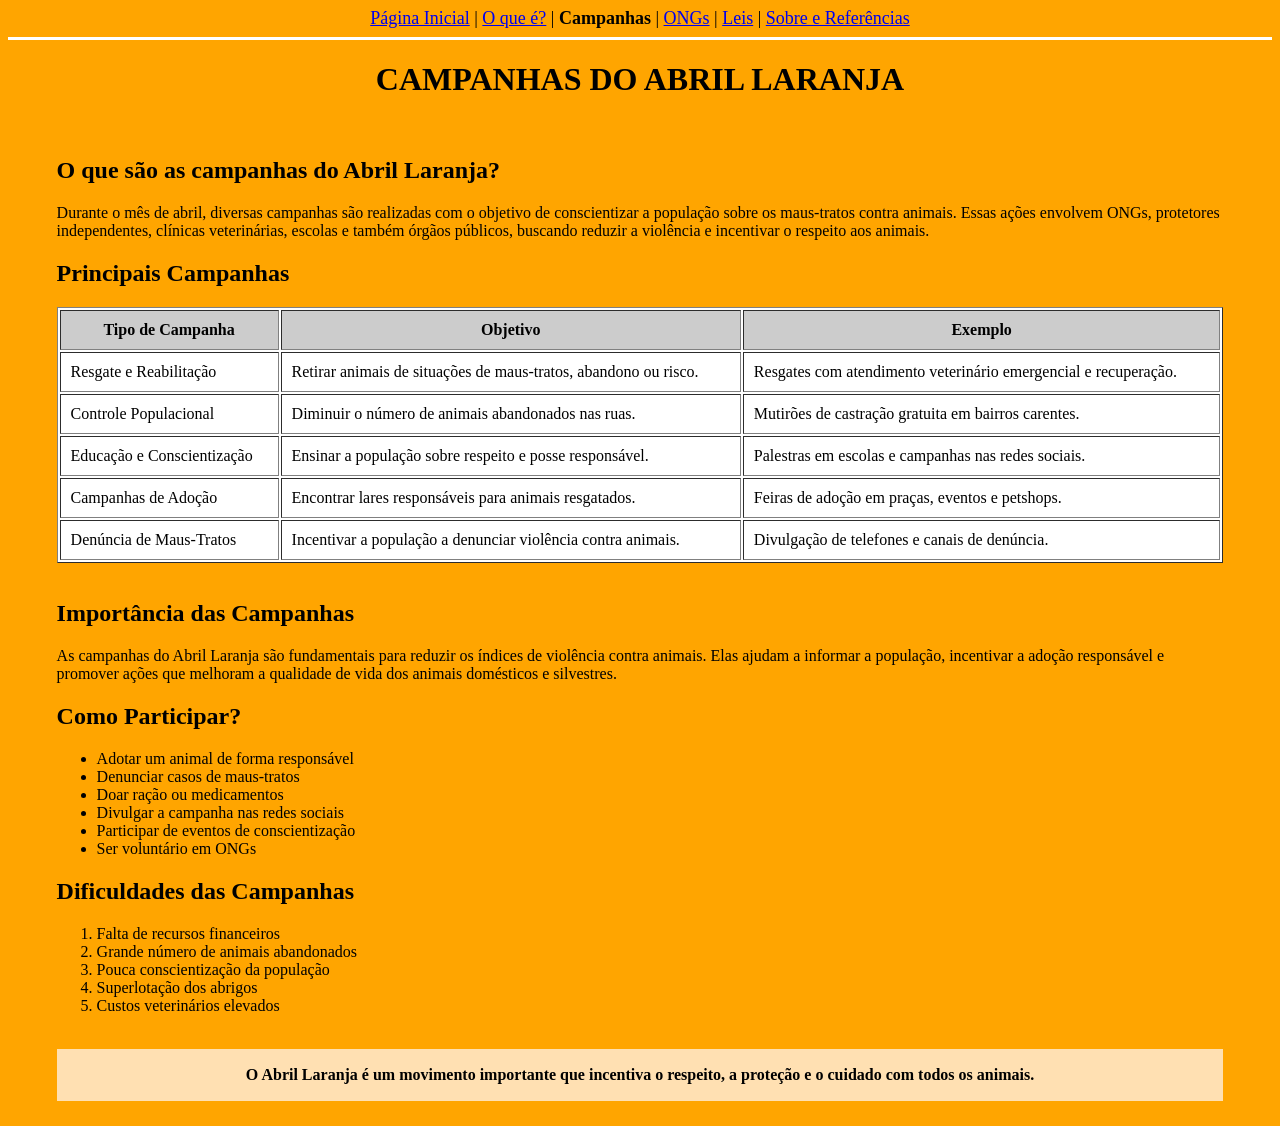
<file: html/1-bim-abrillaranja/campanhas.html>
<!DOCTYPE html>
<html lang="pt-br">
<head>
    <meta charset="UTF-8">
    <title>Campanhas - Abril Laranja</title>
</head>
<body bgcolor="orange" text="black">

<center>
    <font size="4">
        <a href="index.html">Página Inicial</a> |
        <a href="o que é.html">O que é?</a> |
        <b>Campanhas</b> |
        <a href="ongs.html">ONGs</a> |
        <a href="leis.html">Leis</a> |
        <a href="sobre.html">Sobre e Referências</a>
    </font>
</center>

<hr size="3" color="white">

<h1 align="center">CAMPANHAS DO ABRIL LARANJA</h1>

<table width="95%" align="center" border="0" cellpadding="15">
<tr>
<td>

<h2>O que são as campanhas do Abril Laranja?</h2>

<p>
Durante o mês de abril, diversas campanhas são realizadas com o objetivo de
conscientizar a população sobre os maus-tratos contra animais. Essas ações
envolvem ONGs, protetores independentes, clínicas veterinárias, escolas e
também órgãos públicos, buscando reduzir a violência e incentivar o respeito
aos animais.
</p>

<h2>Principais Campanhas</h2>

<table border="1" width="100%" bgcolor="white" cellpadding="10">
<tr bgcolor="#CCCCCC">
<th>Tipo de Campanha</th>
<th>Objetivo</th>
<th>Exemplo</th>
</tr>

<tr>
<td>Resgate e Reabilitação</td>
<td>Retirar animais de situações de maus-tratos, abandono ou risco.</td>
<td>Resgates com atendimento veterinário emergencial e recuperação.</td>
</tr>

<tr>
<td>Controle Populacional</td>
<td>Diminuir o número de animais abandonados nas ruas.</td>
<td>Mutirões de castração gratuita em bairros carentes.</td>
</tr>

<tr>
<td>Educação e Conscientização</td>
<td>Ensinar a população sobre respeito e posse responsável.</td>
<td>Palestras em escolas e campanhas nas redes sociais.</td>
</tr>

<tr>
<td>Campanhas de Adoção</td>
<td>Encontrar lares responsáveis para animais resgatados.</td>
<td>Feiras de adoção em praças, eventos e petshops.</td>
</tr>

<tr>
<td>Denúncia de Maus-Tratos</td>
<td>Incentivar a população a denunciar violência contra animais.</td>
<td>Divulgação de telefones e canais de denúncia.</td>
</tr>

</table>

<br>

<h2>Importância das Campanhas</h2>

<p>
As campanhas do Abril Laranja são fundamentais para reduzir os índices de
violência contra animais. Elas ajudam a informar a população, incentivar a
adoção responsável e promover ações que melhoram a qualidade de vida dos
animais domésticos e silvestres.
</p>

<h2>Como Participar?</h2>

<ul>
<li>Adotar um animal de forma responsável</li>
<li>Denunciar casos de maus-tratos</li>
<li>Doar ração ou medicamentos</li>
<li>Divulgar a campanha nas redes sociais</li>
<li>Participar de eventos de conscientização</li>
<li>Ser voluntário em ONGs</li>
</ul>

<h2>Dificuldades das Campanhas</h2>

<ol>
<li>Falta de recursos financeiros</li>
<li>Grande número de animais abandonados</li>
<li>Pouca conscientização da população</li>
<li>Superlotação dos abrigos</li>
<li>Custos veterinários elevados</li>
</ol>

<br>

<table width="100%" bgcolor="#FFE0B2" cellpadding="15">
<tr>
<td align="center">
<b>
O Abril Laranja é um movimento importante que incentiva o respeito,
a proteção e o cuidado com todos os animais.
</b>
</td>
</tr>
</table>

</td>
</tr>
</table>

</body>
</html>
</file>
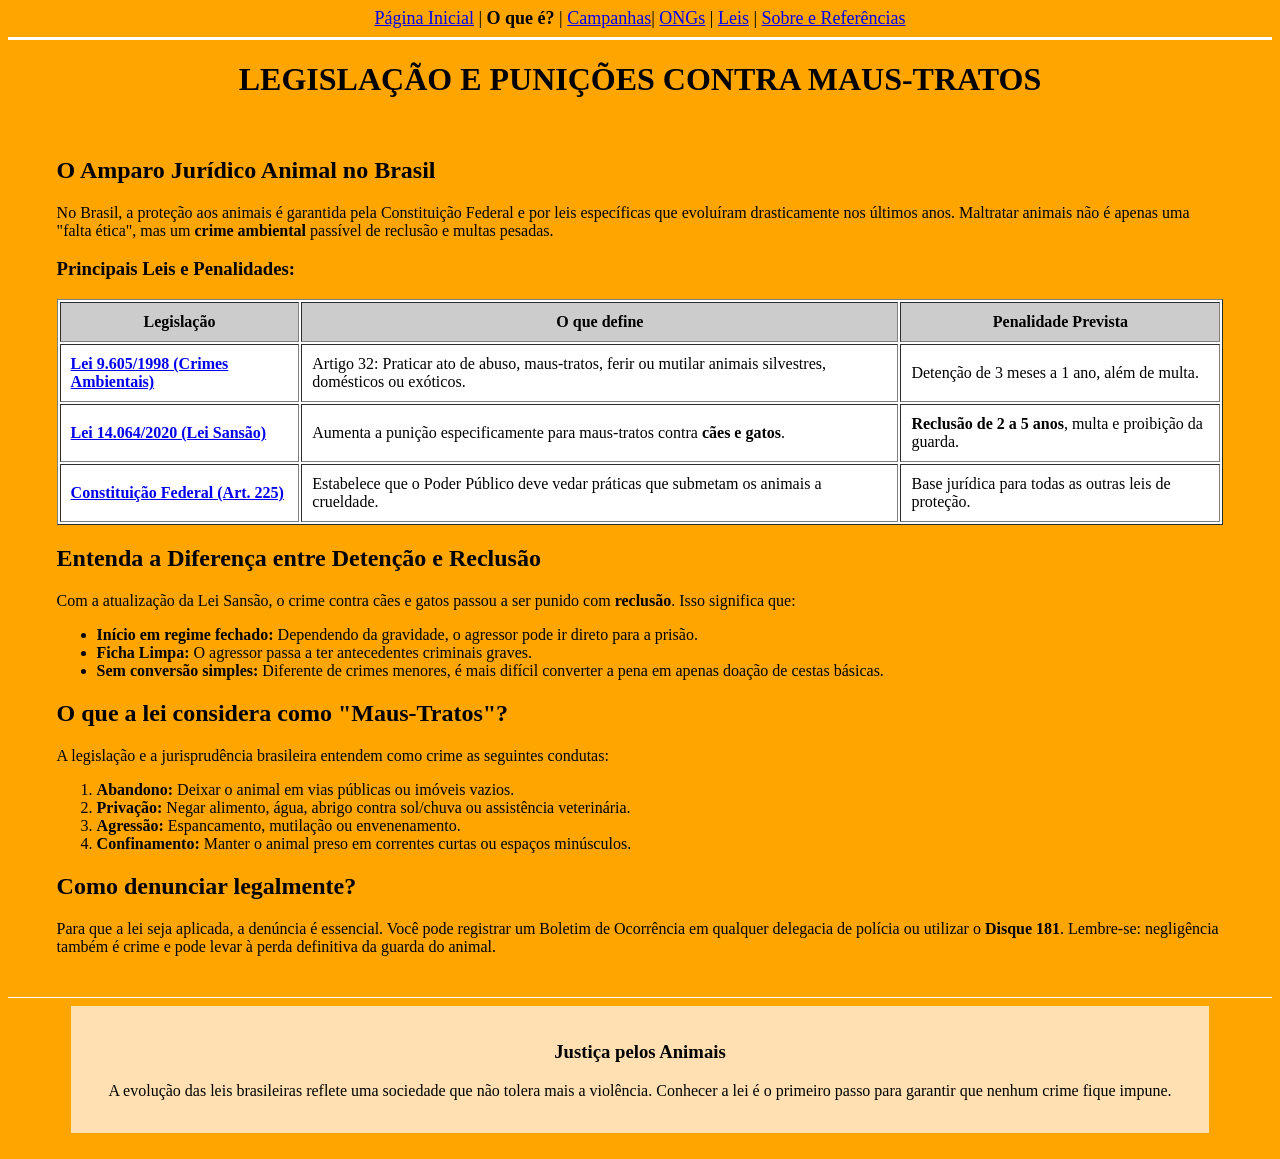
<file: html/1-bim-abrillaranja/leis.html>
<!DOCTYPE html>
<html lang="pt-br">
<head>
    <meta charset="UTF-8">
    <title>Legislação e Crimes - Abril Laranja</title>
</head>
<body bgcolor="orange" text="black">

    <center>
        <font size="4">
            <a href="index.html">Página Inicial</a> |
            <b>O que é?</b> |
            <a href="campanhas.html">Campanhas</a>|
			<a href="Ongs.html">ONGs</a> |
            <a href="leis.html">Leis</a> |
            <a href="referencias.html">Sobre e Referências</a>
        </font>
    </center>
    <hr size="3" color="white">

    <h1 align="center">LEGISLAÇÃO E PUNIÇÕES CONTRA MAUS-TRATOS</h1>

    <table width="95%" align="center" border="0" cellpadding="15">
        <tr>
            <td>
                <h2>O Amparo Jurídico Animal no Brasil</h2>
                <p>No Brasil, a proteção aos animais é garantida pela Constituição Federal e por leis específicas que evoluíram drasticamente nos últimos anos. Maltratar animais não é apenas uma "falta ética", mas um <b>crime ambiental</b> passível de reclusão e multas pesadas.</p>

                <h3>Principais Leis e Penalidades:</h3>
                <table border="1" width="100%" bgcolor="white" cellpadding="10">
                    <tr bgcolor="#CCCCCC">
                        <th>Legislação</th>
                        <th>O que define</th>
                        <th>Penalidade Prevista</th>
                    </tr>
                    <tr>
                        <td><a href="https://www.planalto.gov.br/ccivil_03/leis/l9605.htm" target="_blank"><b>Lei 9.605/1998 (Crimes Ambientais)</b></a></td>
                        <td>Artigo 32: Praticar ato de abuso, maus-tratos, ferir ou mutilar animais silvestres, domésticos ou exóticos.</td>
                        <td>Detenção de 3 meses a 1 ano, além de multa.</td>
                    </tr>
                    <tr>
                        <td><a href="https://www.planalto.gov.br/ccivil_03/_ato2019-2022/2020/lei/l14064.htm" target="_blank"><b>Lei 14.064/2020 (Lei Sansão)</b></a></td>
                        <td>Aumenta a punição especificamente para maus-tratos contra <b>cães e gatos</b>.</td>
                        <td><b>Reclusão de 2 a 5 anos</b>, multa e proibição da guarda.</td>
                    </tr>
                    <tr>
                        <td><a href="https://www.planalto.gov.br/ccivil_03/constituicao/constituicao.htm#art225" target="_blank"><b>Constituição Federal (Art. 225)</b></a></td>
                        <td>Estabelece que o Poder Público deve vedar práticas que submetam os animais a crueldade.</td>
                        <td>Base jurídica para todas as outras leis de proteção.</td>
                    </tr>
                </table>

                <h2>Entenda a Diferença entre Detenção e Reclusão</h2>
                <p>Com a atualização da Lei Sansão, o crime contra cães e gatos passou a ser punido com <b>reclusão</b>. Isso significa que:</p>
                <ul>
                    <li><b>Início em regime fechado:</b> Dependendo da gravidade, o agressor pode ir direto para a prisão.</li>
                    <li><b>Ficha Limpa:</b> O agressor passa a ter antecedentes criminais graves.</li>
                    <li><b>Sem conversão simples:</b> Diferente de crimes menores, é mais difícil converter a pena em apenas doação de cestas básicas.</li>
                </ul>

                <h2>O que a lei considera como "Maus-Tratos"?</h2>
                <p>A legislação e a jurisprudência brasileira entendem como crime as seguintes condutas:</p>
                <ol>
                    <li><b>Abandono:</b> Deixar o animal em vias públicas ou imóveis vazios.</li>
                    <li><b>Privação:</b> Negar alimento, água, abrigo contra sol/chuva ou assistência veterinária.</li>
                    <li><b>Agressão:</b> Espancamento, mutilação ou envenenamento.</li>
                    <li><b>Confinamento:</b> Manter o animal preso em correntes curtas ou espaços minúsculos.</li>
                </ol>

                <h2>Como denunciar legalmente?</h2>
                <p>Para que a lei seja aplicada, a denúncia é essencial. Você pode registrar um Boletim de Ocorrência em qualquer delegacia de polícia ou utilizar o <b>Disque 181</b>. Lembre-se: negligência também é crime e pode levar à perda definitiva da guarda do animal.</p>
            </td>
        </tr>
    </table>

    <hr size="1" color="white">

    <table width="90%" align="center" bgcolor="#FFE0B2" cellpadding="15" border="0">
        <tr>
            <td>
                <h3 align="center">Justiça pelos Animais</h3>
                <p align="center">A evolução das leis brasileiras reflete uma sociedade que não tolera mais a violência. Conhecer a lei é o primeiro passo para garantir que nenhum crime fique impune.</p>
            </td>
        </tr>
    </table>

    <br>
    
</body>
</html>
</file>
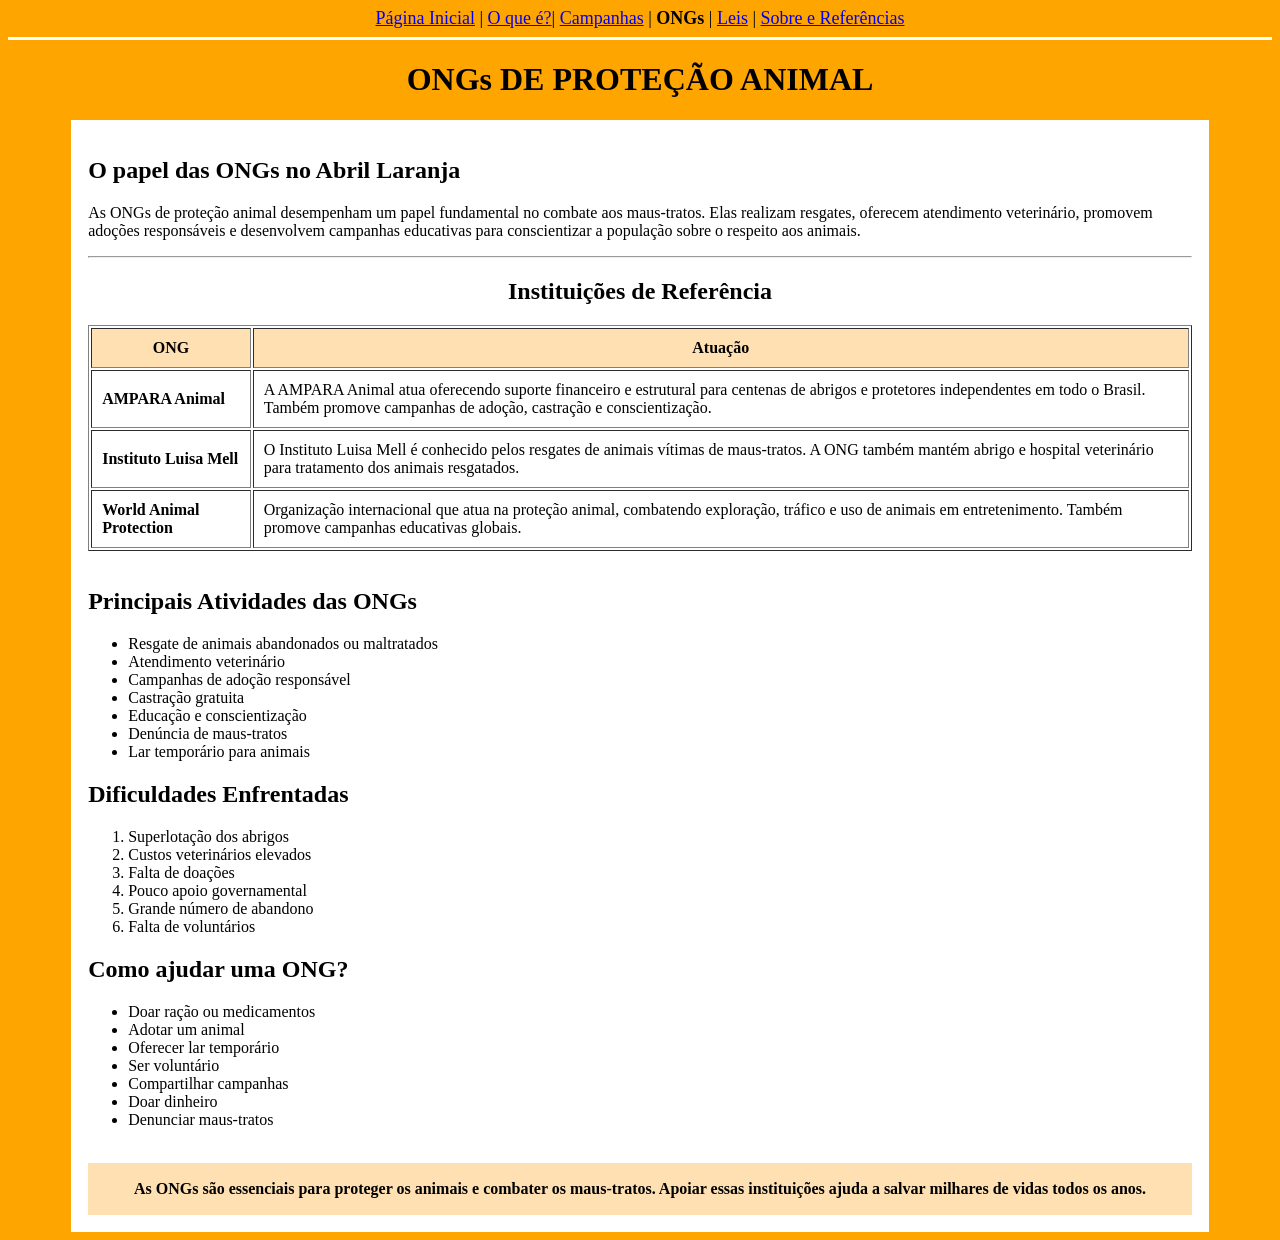
<file: html/1-bim-abrillaranja/ongs.html>
<!DOCTYPE html>
<html lang="pt-br">
<head>
    <meta charset="UTF-8">
    <title>ONGs - Abril Laranja</title>
</head>
<body bgcolor="orange" text="black">

<center>
        <font size="4">
            <a href="index.html">Página Inicial</a> |
            <a href="o que é.html">O que é?</a>|
            <a href="campanhas.html">Campanhas</a> |  
			<b>ONGs</b> |
			<a href="leis.html">Leis</a> |
            <a href="referencias.html">Sobre e Referências</a>
        </font>
    </center>


<hr size="3" color="white">

<h1 align="center">ONGs DE PROTEÇÃO ANIMAL</h1>

<table width="90%" align="center" bgcolor="white" cellpadding="15">
<tr>
<td>

<h2>O papel das ONGs no Abril Laranja</h2>

<p>
As ONGs de proteção animal desempenham um papel fundamental no combate
aos maus-tratos. Elas realizam resgates, oferecem atendimento veterinário,
promovem adoções responsáveis e desenvolvem campanhas educativas para
conscientizar a população sobre o respeito aos animais.
</p>

<hr>

<h2 align="center">Instituições de Referência</h2>

<table width="100%" border="1" cellpadding="10">
<tr bgcolor="#FFE0B2">
<th>ONG</th>
<th>Atuação</th>
</tr>

<tr>
<td><b>AMPARA Animal</b></td>
<td>
A AMPARA Animal atua oferecendo suporte financeiro e estrutural para 
centenas de abrigos e protetores independentes em todo o Brasil. 
Também promove campanhas de adoção, castração e conscientização.
</td>
</tr>

<tr>
<td><b>Instituto Luisa Mell</b></td>
<td>
O Instituto Luisa Mell é conhecido pelos resgates de animais vítimas 
de maus-tratos. A ONG também mantém abrigo e hospital veterinário 
para tratamento dos animais resgatados.
</td>
</tr>

<tr>
<td><b>World Animal Protection</b></td>
<td>
Organização internacional que atua na proteção animal, combatendo 
exploração, tráfico e uso de animais em entretenimento. 
Também promove campanhas educativas globais.
</td>
</tr>

</table>

<br>

<h2>Principais Atividades das ONGs</h2>

<ul>
<li>Resgate de animais abandonados ou maltratados</li>
<li>Atendimento veterinário</li>
<li>Campanhas de adoção responsável</li>
<li>Castração gratuita</li>
<li>Educação e conscientização</li>
<li>Denúncia de maus-tratos</li>
<li>Lar temporário para animais</li>
</ul>

<h2>Dificuldades Enfrentadas</h2>

<ol>
<li>Superlotação dos abrigos</li>
<li>Custos veterinários elevados</li>
<li>Falta de doações</li>
<li>Pouco apoio governamental</li>
<li>Grande número de abandono</li>
<li>Falta de voluntários</li>
</ol>

<h2>Como ajudar uma ONG?</h2>

<ul>
<li>Doar ração ou medicamentos</li>
<li>Adotar um animal</li>
<li>Oferecer lar temporário</li>
<li>Ser voluntário</li>
<li>Compartilhar campanhas</li>
<li>Doar dinheiro</li>
<li>Denunciar maus-tratos</li>
</ul>

<br>

<table width="100%" bgcolor="#FFE0B2" cellpadding="15">
<tr>
<td align="center">
<b>
As ONGs são essenciais para proteger os animais e combater os maus-tratos.
Apoiar essas instituições ajuda a salvar milhares de vidas todos os anos.
</b>
</td>
</tr>
</table>

</td>
</tr>
</table>

</body>
</html>
</file>
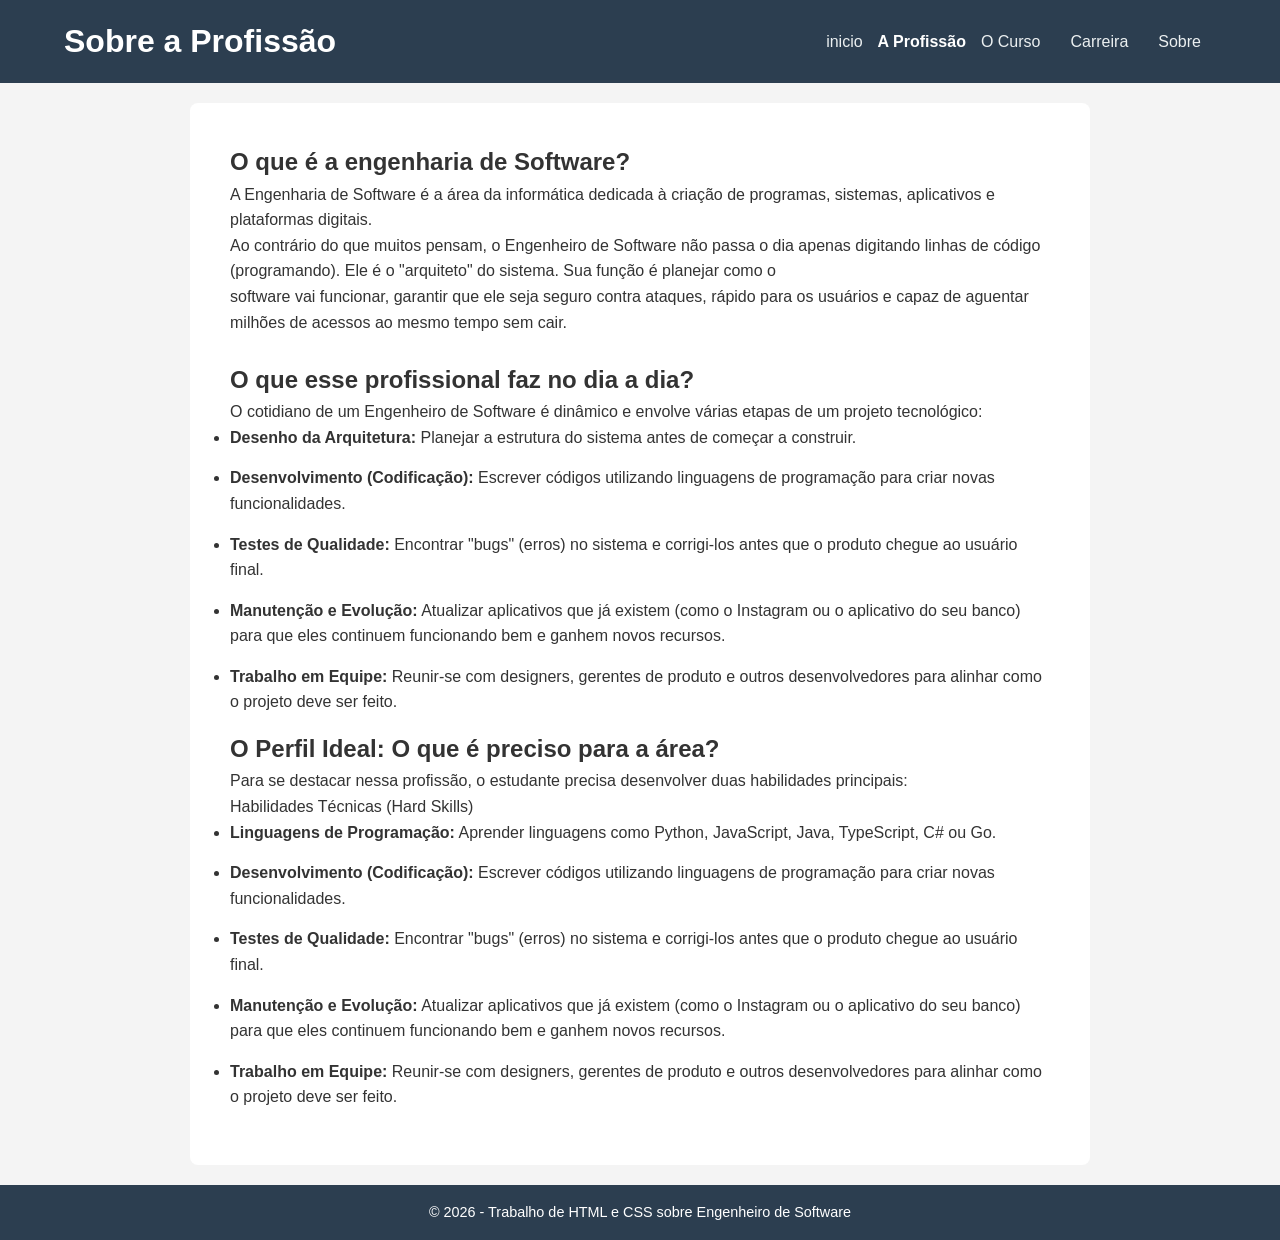
<file: html/2-bim-siteprofissoes/profissao.html>
<!DOCTYPE html>
<html lang="pt-BR">
<head>
    <meta charset="UTF-8">
    <title> Sobre a Profissão </title>
    <link rel="stylesheet" href="estilo.css">
</head>
<body>

    <header>
        <h1>Sobre a Profissão</h1>
        <nav>
            <a href="index.html" >inicio</a> 
            <B>A Profissão </B> 
            <a href="curso.htm">O Curso</a> 
            <a href="carreira.html">Carreira</a>  
            <a href="sobre.html">Sobre</a>
        </nav>
    </header>

    <main>
        <h2>O que é a engenharia de Software?</h2>
        <p>A Engenharia de Software é a área da informática dedicada à criação de programas, sistemas, aplicativos e plataformas digitais.</p>
        <p>Ao contrário do que muitos pensam, o Engenheiro de Software não passa o dia apenas digitando linhas de código (programando).
             Ele é o "arquiteto" do sistema. Sua função é planejar como o</p>
             <p>software vai funcionar, garantir que ele seja seguro contra ataques, rápido para os usuários e capaz de aguentar milhões de acessos ao mesmo tempo sem cair.</p> <br>
             <h2>O que esse profissional faz no dia a dia?</h2>
             <P>O cotidiano de um Engenheiro de Software é dinâmico e envolve várias etapas de um projeto tecnológico:</P>
                 <ul>
                    <li><strong>Desenho da Arquitetura:</strong> Planejar a estrutura do sistema antes de começar a construir.</li>
                
                    <li><strong>Desenvolvimento (Codificação):</strong> Escrever códigos utilizando linguagens de programação para criar novas funcionalidades.</li>
                
                     <li><strong>Testes de Qualidade:</strong> Encontrar "bugs" (erros) no sistema e corrigi-los antes que o produto chegue ao usuário final.</li>
                
                    <li><strong>Manutenção e Evolução:</strong> Atualizar aplicativos que já existem (como o Instagram ou o aplicativo do seu banco) para que eles continuem funcionando bem e ganhem novos recursos.</li>
                
                     <li><strong>Trabalho em Equipe:</strong> Reunir-se com designers, gerentes de produto e outros desenvolvedores para alinhar como o projeto deve ser feito.</li>
                 </ul>
        <h2>O Perfil Ideal: O que é preciso para a área?</h2>
        <p>Para se destacar nessa profissão, o estudante precisa desenvolver duas habilidades principais:</p>
        <P>Habilidades Técnicas (Hard Skills)</P>
                <ul>
                    <li><strong>Linguagens de Programação:</strong> Aprender linguagens como Python, JavaScript, Java, TypeScript, C# ou Go.</li>
        
                    <li><strong>Desenvolvimento (Codificação):</strong> Escrever códigos utilizando linguagens de programação para criar novas funcionalidades.</li>
        
                    <li><strong>Testes de Qualidade:</strong> Encontrar "bugs" (erros) no sistema e corrigi-los antes que o produto chegue ao usuário final.</li>
        
                    <li><strong>Manutenção e Evolução:</strong> Atualizar aplicativos que já existem (como o Instagram ou o aplicativo do seu banco) para que eles continuem funcionando bem e ganhem novos recursos.</li>
        
                    <li><strong>Trabalho em Equipe:</strong> Reunir-se com designers, gerentes de produto e outros desenvolvedores para alinhar como o projeto deve ser feito.</li>
                </ul>

    </main>

    <footer>
        <p>&copy; 2026 - Trabalho de HTML e CSS sobre Engenheiro de Software</p>
    </footer>

</body>
</html>
</file>
<file: html/2-bim-siteprofissoes/estilo.css>
/* --- Base Mobile-First --- */
* {
    margin: 0;
    padding: 0;
    box-sizing: border-box;
}

body {
    font-family: 'Arial', sans-serif;
    line-height: 1.6;
    color: #333;
    background-color: #f4f4f4;
}

/* Header & Nav (Mobile-First) */
header {
    background: #2c3e50;
    color: #fff;
    padding: 1rem;
    text-align: center;
}

nav {
    display: flex;
    flex-direction: column;
    margin-top: 10px;
}

nav a {
    color: #ecf0f1;
    text-decoration: none;
    padding: 8px;
    border-bottom: 1px solid #34495e;
}
.item-menu{
margin-left    :15px;
text-decoration: none;
}
.imagem-perfil {
    width: 100%;       
    max-width: 500px;  
    height: auto;
}
li {
    margin-bottom: 15px; /* Cria um espaço abaixo de cada item da lista */
    font-family: Arial, sans-serif; /* Altera a fonte para uma mais moderna, parecida com a da imagem */
    line-height: 1.6; /* Deixa o espaçamento entre as linhas do texto mais agradável */
}

/* parte principal */
main {
    padding: 20px;
    background: #fff;
    margin: 10px;
    border-radius: 8px;
}

/* Footer */
footer {
    text-align: center;
    padding: 1rem;
    background: #2c3e50;
    color: #fff;
    font-size: 0.9rem;
}

/* para pc */
@media (min-width: 768px) {
    header {
        display: flex;
        justify-content: space-between;
        align-items: center;
        padding: 1rem 5%;
    }
    
    nav {
        flex-direction: row;
        margin-top: 0;
    }
    
    nav a {
        padding: 0 15px;
        border-bottom: none;
    }
    
    main {
        max-width: 900px;
        margin: 20px auto;
        padding: 40px;
    }
}
</file>
